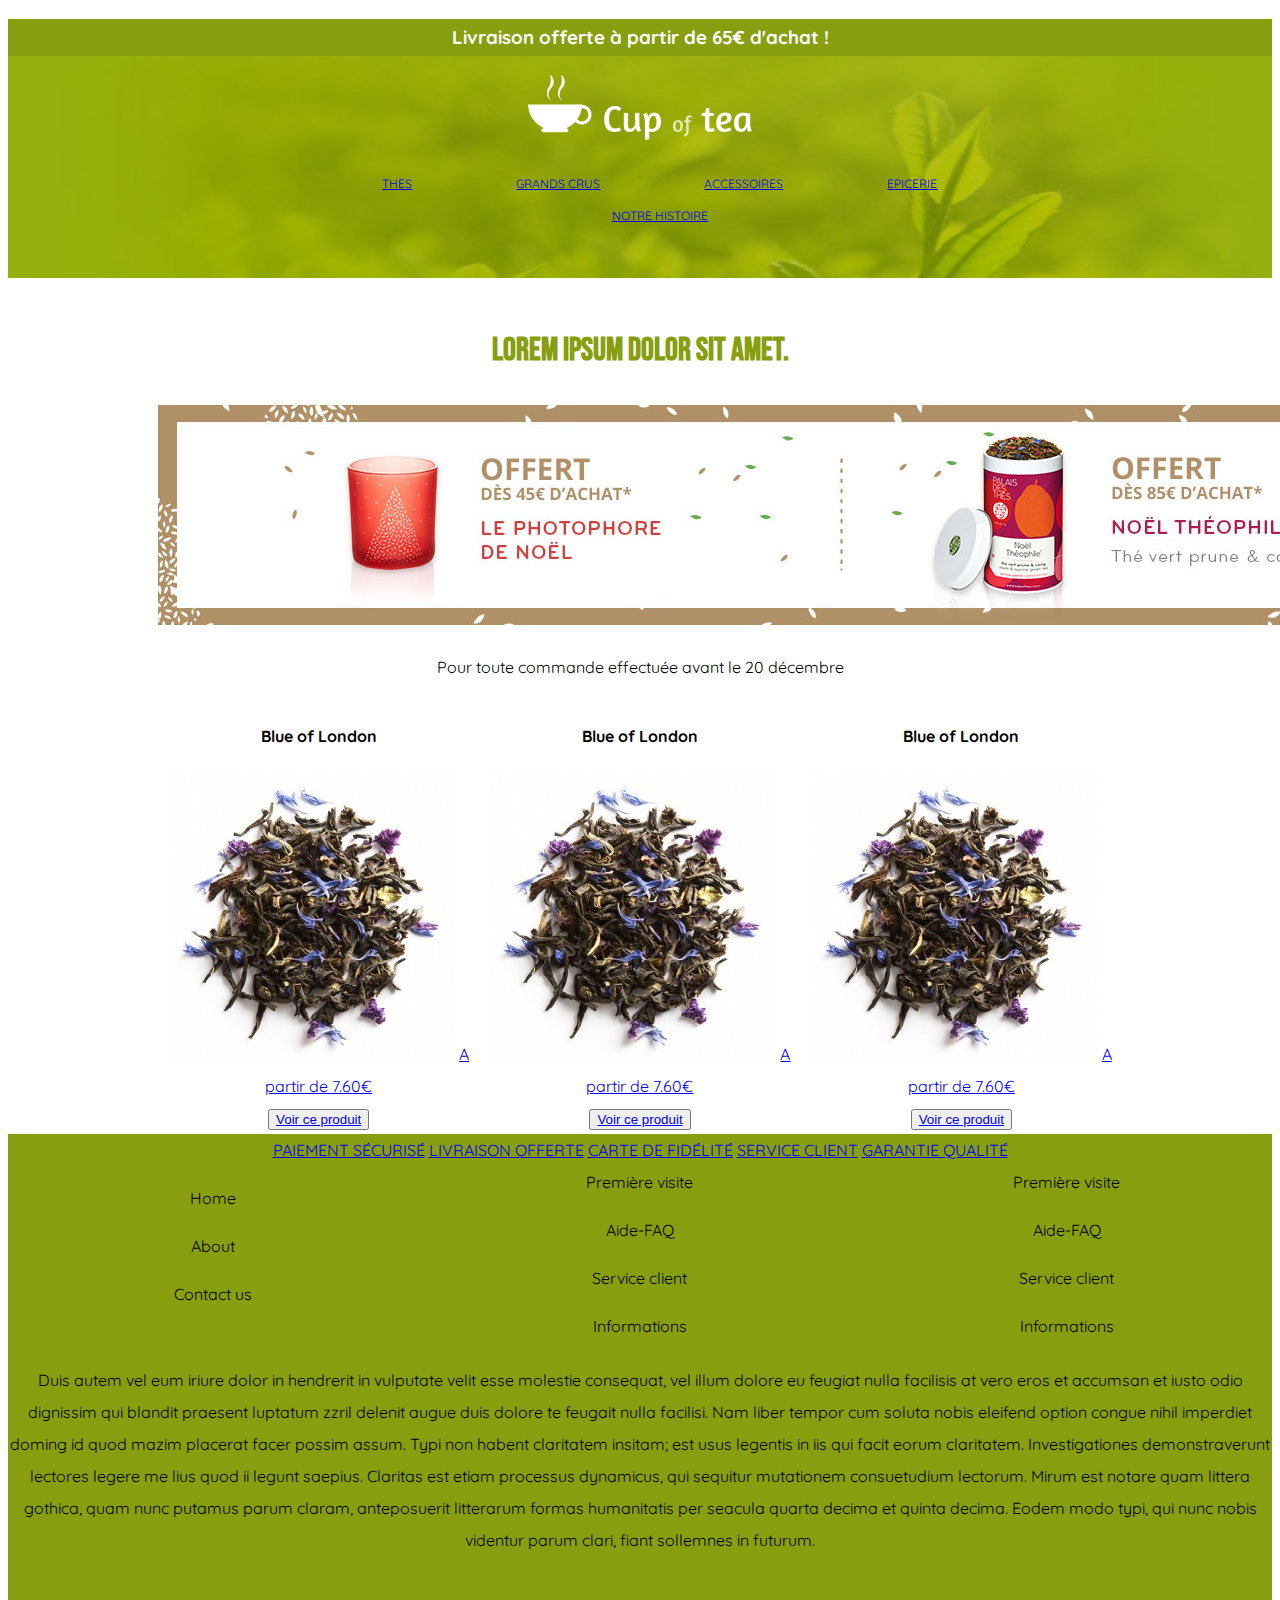
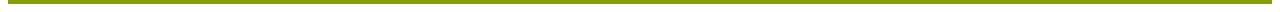
<file: index.html>
<!DOCTYPE html>
<html lang="en">
<head>
    <meta charset="UTF-8">
    <meta name="viewport" content="width=device-width, initial-scale=1.0">
    <link rel="preconnect" href="https://fonts.googleapis.com">
    <link rel="preconnect" href="https://fonts.gstatic.com" crossorigin>
    <link href="https://fonts.googleapis.com/css2?family=Bebas+Neue&family=Quicksand&family=Roboto+Condensed&family=Sacramento&display=swap" rel="stylesheet">
    <title>CUP oF TEA</title>
    <link rel="stylesheet" href="style.css">
</head>
<body> 
    <header>
        <h3>Livraison offerte à partir de 65€ d'achat !</h3>
        <div class="header-container">
            <div class="banner">
                <a href="index.html"><img class="logo" src="assets/logo.png" alt=""></a>
            </div>
            <nav>
                <ul>
                    <li><a href="index.html">THES</a></li>
                    <li><a href="#">GRANDS CRUS</a></li>
                    <li><a href="#">ACCESSOIRES</a></li>
                    <li><a href="#">EPICERIE</a></li>
                    <li><a href="about.html">NOTRE HISTOIRE</a></li>
                </ul>
            </nav>
        </div>
    </header>
    <main>
        <div class="offer-banner">
        <h1>Lorem ipsum dolor sit amet.</h1>
        <img src="assets/offre-noel.jpg" alt="">
        <p>Pour toute commande effectuée avant le 20 décembre</p>
        </div>
        <article class="products">
            <div class="tea">
                <h4>Blue of London</h4>
                <img src="assets/tea.jpg" alt="">
                <a href="#">A partir de 7.60€</a>
                <br>
                <button type="button"><a href="#">Voir ce produit</a></button>
            </div>
            <div class="tea">
                <h4>Blue of London</h4>
                <img src="assets/tea.jpg" alt="">
                <a href="#">A partir de 7.60€</a>
                <br>
                <button type="button"><a href="#">Voir ce produit</a></button>
            </div>
            <div class="tea">
                <h4>Blue of London</h4>
                <img src="assets/tea.jpg" alt="">
                <a href="#">A partir de 7.60€</a>
                <br>
                <button type="button"><a href="#">Voir ce produit</a></button>
            </div>
        </article>
    </main>
    <footer>
        <div>
        <a href="#">PAIEMENT SÉCURISÉ</a>
        <a href="#">LIVRAISON OFFERTE</a>
        <a href="#">CARTE DE FIDÉLITÉ</a>
        <a href="#">SERVICE CLIENT</a>
        <a href="#">GARANTIE QUALITÉ</a>
        </div>
        <!-- <br> -->
        <div class="footer-info">
            <div class="bloc1 right">
                <title>Cup of tea</title>
                <p>
                    Home
                </p>
                <p>
                    About
                </p>
                <p>
                    Contact us
                </p>
            </div>          
            <div class="bloc1">
                <title>Commandez en ligne</title>
                <p>
                    Première visite

                </p>
                <p>
                    Aide-FAQ
                </p>
                <p>
                    Service client
                </p>               
                 <p>
                    Informations
                </p>
            </div>            
            <div class="bloc1 left">
                <title>Follow us</title>
                <p>
                    Première visite

                </p>
                <p>
                    Aide-FAQ
                </p>
                <p>
                    Service client
                </p>               
                 <p>
                    Informations
                </p>
            </div>

        </div>
        <p>Duis autem vel eum iriure dolor in hendrerit in vulputate velit esse molestie consequat, vel illum dolore eu feugiat nulla facilisis at vero eros et accumsan et iusto odio dignissim qui blandit praesent luptatum zzril delenit augue duis dolore te feugait nulla facilisi. Nam liber tempor cum soluta nobis eleifend option congue nihil imperdiet doming id quod mazim placerat facer possim assum. Typi non habent claritatem insitam; est usus legentis in iis qui facit eorum claritatem. Investigationes demonstraverunt lectores legere me lius quod ii legunt saepius. Claritas est etiam processus dynamicus, qui sequitur mutationem consuetudium lectorum. Mirum est notare quam littera gothica, quam nunc putamus parum claram, anteposuerit litterarum formas humanitatis per seacula quarta decima et quinta decima. Eodem modo typi, qui nunc nobis videntur parum clari, fiant sollemnes in futurum.
        </p>
    </footer>
</body>
</html>
</file>
<file: style.css>
body {
    margin-top: 0;
    line-height: 2;
    text-align: center;
    font-family: "Quicksand",sans-serif;
}

header {
    background-image: url("assets/bg.jpg");
    background-repeat: no-repeat;
    background-size: 100% 100%;
    /* text-align: center; */

    /* background-position-y: center;
    background-position-x: center; */
}
h1 {
    color: #879e0f;
    /* text-align: center; */
    font-family: "Bebas Neue", cursive;
}

h3 {
    /* text-align: center; */
    background-color: #879e0f;
    color: white;

}

.header-container {
    width: 70%;
    margin: auto;
    padding-bottom: 2rem;
}

nav {
    list-style-type: none;
    /* text-align: center; */
    margin: 0;
    padding: 0;
    color: white;
}

nav li {
    display: inline-block;
    font-size: 0.75rem;
    padding: 0 50px;
    font-weight: normal;
}



article {
    display: inline-flex
}

footer {
    background-color: #879e0f;
    padding-bottom: 2rem;

}
.footer-info{
    column-count: 3;
}
/* .footer-info {
    display: inline-flex;
    font-size: 0.75rem;
    margin: auto;
    width: 50%;
    padding: 10px;

} */

/* .right {
    float: right;
    width: 300px;
    padding: 10px;
}

.left {
    float: left;
    width: 300px;
    padding: 10px;
} */



main {
    padding: 20px 150px 0px;
}

.intro-p {
    display: inline-block;
    width: 50%;
    /* float: left; */
}

.columns{
    column-count: 3;
}
</file>
